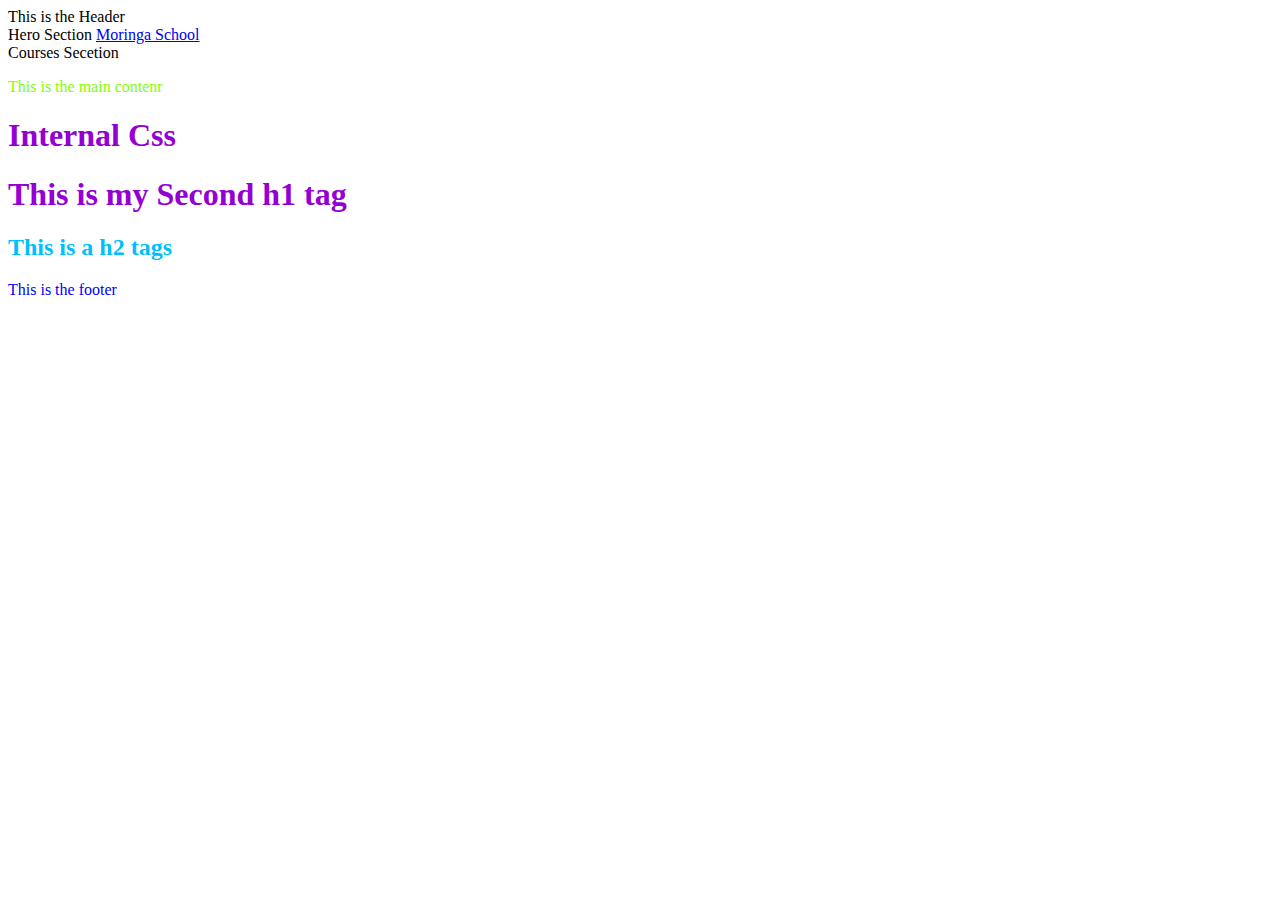
<file: index_continued.html>
<!DOCTYPE html>
<html lang="en">
<head>
    <!-- Most tags inside the head tag allow us to work on S.E.O -->
    <meta charset="UTF-8">
    <meta name="viewport" content="width=device-width, initial-scale=1.0">
    <title>HTML Continued</title>
    <style>
        h1 {
           color: darkviolet;
        }
         /* Internal Css */
    </style>

    <!-- Link external resources (css, js, fonts)to our html page -->
     <!-- External Css -->
     <link rel="stylesheet" href="styles.css">
</head>
<body>
    <!-- This is where we will be doing our html page -->
    <header>This is the Header</header>
     <main>
        <section>
            Hero Section
            <a href="https://www.googleadservices.com/pagead/aclk?sa=L&ai=DChcSEwjNwpGsrtyLAxW2soMHHV9EI8EYABAAGgJlZg&ae=2&aspm=1&co=1&ase=5&gclid=EAIaIQobChMIzcKRrK7ciwMVtrKDBx1fRCPBEAAYASAAEgLJ9PD_BwE&ohost=www.google.com&cid=CAASJeRonRWw7FomLGoC0dO9h5uPRwn9HpuyeSTSSmu_phPj4BDLPHQ&sig=AOD64_0Vnw1hZ2yewtiAHsNaJWH4Taim9w&q&adurl&ved=2ahUKEwjEuoysrtyLAxUQg_0HHaKbMUwQ0Qx6BAgMEAE"
            target="balnk">Moringa School</a>  
        </section>
        <section>Courses Secetion</section>
     </main>
     <!-- Inline Css -->
    <p style="color: chartreuse;">This is the main contenr</p>
    <h1>Internal Css</h1>
    <h1>This is my Second h1 tag</h1>
    <h2>This is a h2 tags</h2>
    <footer style="color: blue;">This is the footer</footer>
</body>
</html>
</file>
<file: styles.css>
h2{
    color: deepskyblue;
}
</file>
